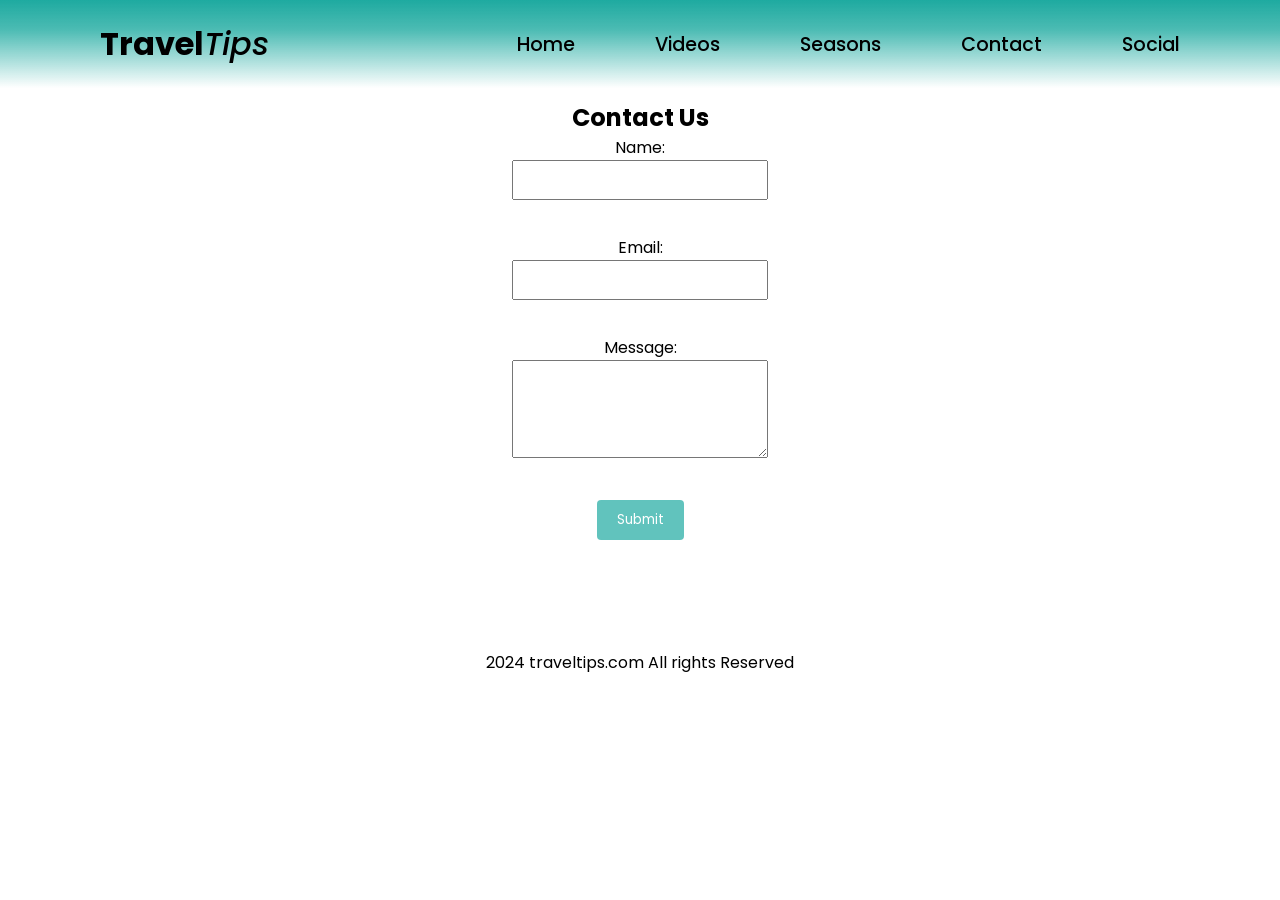
<file: contact.html>
<!DOCTYPE html>
<html lang="en">
<head>
    <meta charset="UTF-8">
    <meta http-equiv="X-UA-Compatible" content="IE=edge">
    <meta name="viewport" content="width=device-width, initial-scale=1.0">
    <title>Contact</title>
    <link rel="stylesheet" href="style.css">
</head>
<body>

    <header>
        <a href="index.html" class="logo"><b>Travel</b><i>Tips</i></a>
        <div class="menu" id="menu-icon"></div>
        <div>
         <ul class="navbar">
            <li><a href="index.html" class="home-active">Home</a></li>
            <li><a href="index.html#videos">Videos</a></li>
            <li><a href="index.html#places">Seasons</a></li>
            <li><a href="index.html#about">Contact</a></li>
            <li><a href="index.html#contact">Social</a></li>
         </ul>
         </div>
         <div class="nav-icon">
            <div class="line1"></div>
            <div class="line2"></div>
            <div class="line3"></div>
         </div>
    </header>

    <div class="form-container">
        <h2>Contact Us</h2>
        <form id="contactForm" onsubmit="submitForm(event)">
            <label for="name">Name:</label>
            <input type="text" id="name" name="name" required><br><br>
            <label for="email">Email:</label>
            <input type="email" id="email" name="email" required><br><br>
            <label for="message">Message:</label><br>
            <textarea id="message" name="message" rows="4" cols="50" required></textarea><br><br>
            <button type="submit">Submit</button>
        </form>
        <p id="confirmation"></p>
    </div>

    <script src="main.js"></script>

    <script>
        document.addEventListener("DOMContentLoaded", function() {
    const navIcon = document.querySelector('.nav-icon');
    const navbar = document.querySelector('.navbar');

    navIcon.addEventListener('click', function() {
        navbar.classList.toggle('navbar-open');
    });
});
    </script>
    
    <div class="footer">2024 traveltips.com All rights Reserved</div>
</body>
</html>


</body>
</html>
</file>
<file: style.css>
@import url('https://fonts.googleapis.com/css2?family=Poppins:wght@200;300;400;500;600;700&display=swap');
 * {
    font-family: "Poppins", sans-serif;
    margin: 0;
    padding: 0;
    box-sizing: border-box;
    list-style: none;
    text-decoration: none;
    scroll-padding-top: 2rem;
    scroll-behavior: smooth;  

 }

html::-webkit-scrollbar{
    width: 0.5rem;
}
html::-webkit-scrollbar-track{
    background: transparent;
 }
 html::-webkit-scrollbar-thumb{
    background: rgba(30, 170, 160, 0.8);
    border-radius: 5rem;
 }
 section{
    padding: 50px 100px;
 } 
 header{
   z-index: 2;
    position: fixed;
    width: 100% ;
    top: 0;
    right: 0;
    display: flex;
    align-items: center;
    justify-content: space-between;
    padding: 20px 100px;
    transition: 0.5s;
    background: linear-gradient(to bottom, rgb(30, 170, 160), rgba(30, 170, 160, 0.8), rgba(30, 170, 161, 0.4), rgba(255, 255, 255, 0));
 }
 .logo{
    font-size: 2rem;
    font-weight: 500;
    color: black;
 }
 .navbar{
    display: flex;
    column-gap: 5rem;
 }
 .navbar li{
    position: relative;
 }
 .navbar a{
    font-size: 1.2rem;
    font-weight: 500;
    color: black;
 }
 .navbar a::before {
   content: '';
   position: absolute;
   width: 100%;
   height: 2px;
   bottom: -5px;
   left: 0;
   background-color: transparent;
   visibility: hidden;
   transform: scaleX(0);
   transition: all 0.3s ease-in-out;
}
.nav-icon{
   display: none;
   flex-direction: column;
   align-items: center;
   justify-content: center;
   row-gap: 5px;
   cursor: pointer;
   z-index: 5;
   transform: 0.3s;
}
.nav-icon div{
   display: block;
   background: rgb(0, 0, 0);
   height: 2px;
   width: 20px;
   transition: 0.3s;

}
header .navbar a:hover::before {
   visibility: visible;
   transform: scaleX(1);
   background-color: black;
}
.container{
   width: 100%;
   min-height: 30%;
   position: relative;
   display: flex;
   align-items: center;
}
.container img{
   z-index: -1;
   position: absolute;
   width: 100%;
   height: 100%;
   object-fit: cover;
   object-position: center;
   opacity: 0.9;
}
.home-text {
   padding: 200px 100px;
   z-index: 1;
   text-shadow: 1.5px 1.5px 1.5px rgba(30, 170, 160, 0.8);
}
.home-text span{
   color: black;
   font-weight: 400;
}
.home-text h1{
   color: black;
   font-size: 3.4rem;
   font-weight: 700;
   margin-bottom: 1rem;
}
.btn{
   padding: 0.7rem 1rem;
   background: rgba(30, 170, 160, 0.7);
   color: black;
   font-weight: 500;
   border-radius: 1rem;
}
.btn:hover{
   background: rgba(30, 170, 160, 0.9);
 } 
 .imgtitle{
   text-align: right;
   font-size: 1.3rem;
   margin-bottom: 10px;
   margin-right: 10px;
   color: rgb(255, 255, 255);
   text-shadow: 1px 1px 1px rgb(0, 0, 0);
 }
 .heading{
   text-align: center;
 }
 .heading h1{
   font-size: 2rem;
   font-weight: 600;
   text-transform: capitalize;
   color: black;
 }
 .places-container{
   display: grid;
   grid-template-columns: repeat(auto-fit,minmax(300px,auto));
   grid: 2rem;
   grid-gap: 30px;
   justify-content: center;
   margin-top: 2rem;
   cursor: pointer;

 }
 .places-container .box{
   position: relative;
   padding: auto;
 }
 .place-img{
   width: 320px;
   height: 90%;
   overflow: hidden;
 }
 .place-img img{
   width: 100%;
   height: 100%;
 }
 .place-img img:hover{
   transform: scale(1.03);
   transition: 1s;
 }
 .place-text h2{
   color: black;
   font-weight: 400;
   font-size: 1.3rem;
 }
 .video-container{
   display: grid;
   place-items: center;
   margin-top: 2rem;
 }
 .video-container video{
   width: 1000px;
 }
 .about-heading{
   text-align: center;
 }
 .about{
   display: grid;
   grid-template-columns: repeat(auto-fit, minmax(20rem, auto));
   align-items: center;
   justify-content: center;
   gap: 1.5rem;
 }
 .about-text h1{
   font-size: 1.7rem;
   text-transform: capitalize;
   color: black;
 }
 .about-text .btn{
   padding: 10px;
 }
.about-img{
   height: auto;
   width: 70%;
   overflow: hidden;
}
.about-img img{
   height: 100%;
   width: 100%;
}
.about-img img:hover{
   transform: scale(1.3);
   transition: 1s;
}
.contact{
   display: grid;
   grid-template-columns: repeat(auto-fit,minmax(240px,auto));
   gap: 1rem;
   color: black;
}
.contact-box h2{
   font-size: 0.9rem;
   margin-bottom: 10px;
}
.social{
   display: flex;
   align-items: center;
}
.social img{
   width: 50px;
   height: auto;
   margin-right: 10px;
}
.social img:hover{
   transform: scale(1.2);
   transition: 1s;
}
.contact-box h2{
   font-size: 1.3rem;
   font-weight: 600;
   margin-bottom: 10px;
}
.contact-box li a{
   color: black;
}
.footer{
   text-align: center;
   margin-bottom: 10px;
}

form {
   text-align: center;
}
.form-container{
width: 20%;
margin: 100px auto;
justify-content: center;
display: flex;
align-items: center;
flex-direction: column;
}
input[type="text"],
input[type="email"],
textarea {
   width: 100%;
   padding: 8px;
   margin-bottom: 10px;
   box-sizing: border-box;
}

button {
   padding: 10px 20px;
   background-color: rgba(30, 170, 161, 0.7); 
   color: white;
   border: none; 
   border-radius: 4px;
   cursor: pointer; 
}

button:hover {
   background-color: rgb(30, 170, 160);
}

#confirmation {
   margin-top: 10px;
}


@media (max-width: 1090px){
   .home-text h1{
      font-size: 3rem;
   }
   .video-container video{
      width: 560px;
   }
   .navbar{
      display: block;
   }
   header{
      padding: 12px 4%;
   }
}
@media (max-width:760px){
   header{
      padding: 12px 4%;
   }
   #menu-icon{
      color: black;
      display: initial;
   }
   header.shadow #menu-icon{
      color: black;
   }
   .navbar a{
      color: black;
   }
   .navbar{
      display: none;
   }
   .navbar-open{
      display: block;
   }
   .nav-icon{
      display: flex;
      color: black;
   }
   .navbar.active{
      right: 0;
   }
   .home-text h1{
      font-size: 2rem;
   }
   .about-text p br{
      display: contents;
   }
   .heading h1, .about-text h1{
       font-size: 1.5rem;
   }
}
@media (max-width:660px){
   .video-container video{
      width: 100%;
   }
}
@media (max-width:450px){
   .container{
      min-height: 550px;
   }
   .home-text h1{
      font-size: 1.5rem;
   }
   .container img{
      object-position: left;
   }
   .heading h1, .about-text h1{
      font-size: 1.2rem;
   }
   .about-text{
      text-align: center;
   }
   .imgtitle{
      text-align: right;
      margin-bottom: 0;
   }
   .navbar .menu-line{
      display: block;
   }
}
</file>
